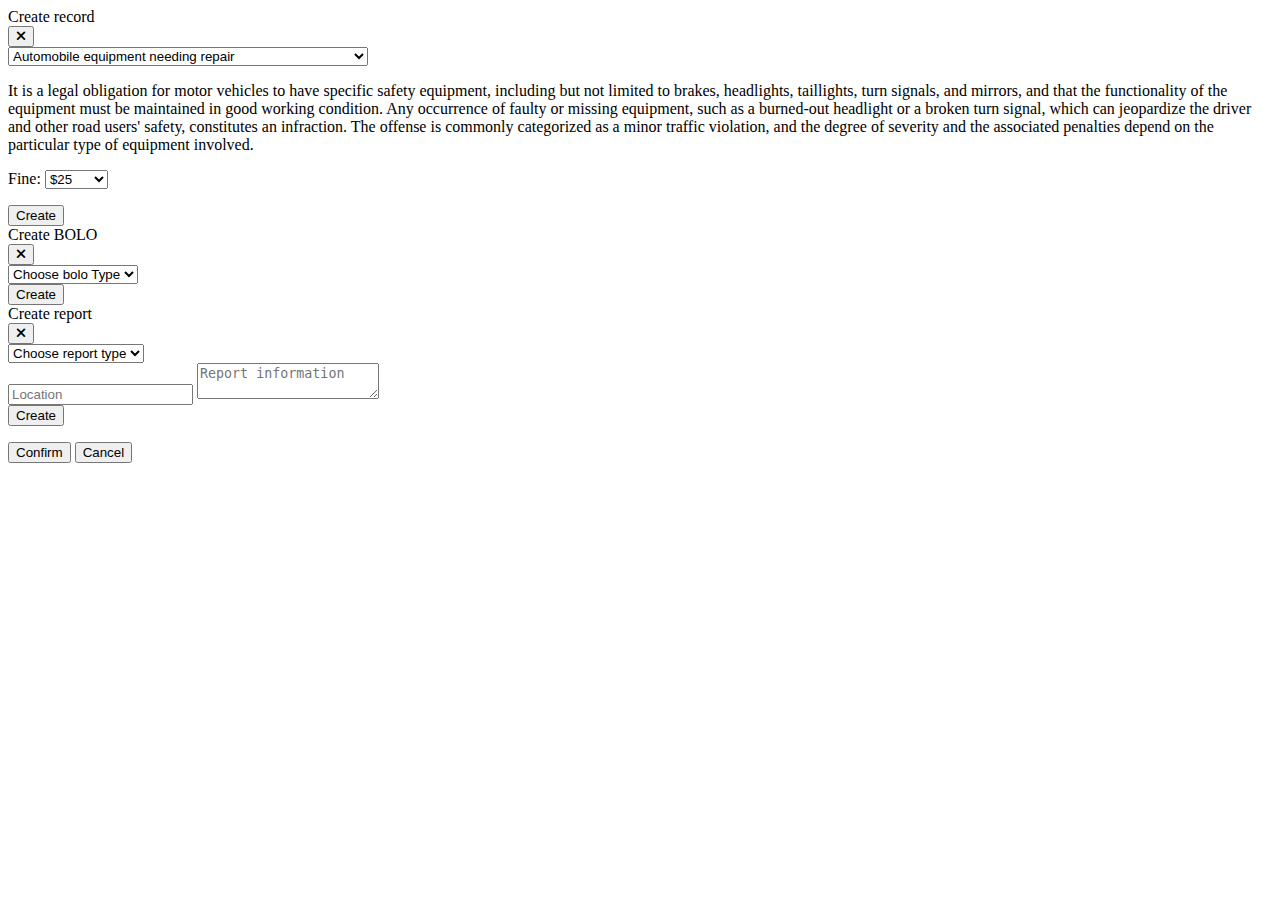
<file: ui/index.html>
<!DOCTYPE html>
<html>
<head>
    <meta charset="utf-8" />
    <meta name="viewport" content="width=device-width, initial-scale=1" />
    <link rel="stylesheet" href="style.css" />
    <link rel="stylesheet" href="https://cdnjs.cloudflare.com/ajax/libs/font-awesome/6.1.1/css/all.min.css"/>
    <link rel="stylesheet" href="https://cdn.jsdelivr.net/npm/boxicons@latest/css/boxicons.min.css"/>
    <script src="https://ajax.googleapis.com/ajax/libs/jquery/3.6.0/jquery.min.js"></script>
    <script src="script.js" type="text/javascript" defer></script>
</head>
<body>
    <div class="background">
        <!-- This text shows the mdt name and department -->
        <h3 class="topBarText"></h3>

        <!-- X button to close the whole ui -->
        <button class="minimizeOverlay"><i class="fa-solid fa-minus"></i></button>
        <button class="closeOverlay"><i class="fa-solid fa-xmark"></i></button>

        <!-- Overlay for the whole mdt (not the top bar that would be behind .overlay and in .background) -->
        <div class="overlay">

            <!-- Left side of the mdt, this has, player information, all the menu buttons to switch pages, and the 10 codes -->
            <div class="leftPanel">
                <!-- Player profile info -->
                <div class="leftPanelPlayerInfo">
                    <div class="leftPanelPlayerInfoImageContainer">
                        <img class="leftPanelPlayerInfoImage" />
                    </div>
                    <div class="leftPanelPlayerInfoContainer">
                        <h3 class="leftPanelPlayerInfoUnitNumber">Callsign not set</h3>
                        <h4 class="leftPanelPlayerInfoName"></h4>
                    </div>
                </div>

                <!-- Buttons to switch pages -->
                <button id="leftPanelButtonDashboard" class="leftPanelButtons" style="background-color: #3a3b3c">Dashboard</button>
                <button id="leftPanelButtonNameSearch" class="leftPanelButtons">Name Search</button>
                <button id="leftPanelButtonPlateSearch" class="leftPanelButtons">Plate Search</button>
                <button id="leftPanelButtonWeaponSearch" class="leftPanelButtons">Weapon Search</button>
                <button id="leftPanelButtonBolo" class="leftPanelButtons">BOLO</button>
                <button id="leftPanelButtonReports" class="leftPanelButtons">Reports</button>
                <button id="leftPanelButtonLiveChat" class="leftPanelButtons">Live Chat</button>
                <button id="leftPanelButtonEmployees" class="leftPanelButtons">Employees</button>
                <!-- <button id="leftPanelButtonSettings" class="leftPanelButtons">Settings</button> -->

                <button id="leftPanelPanicButton">PANIC</button>
            </div>

            <!-- Right side of the mdt this will have all the pages in it -->
            <div class="rightPanel">
                <!-- Dashboard Page -->
                <div class="rightPanelDashboard">
                    <!-- Change status using these buttons -->
                    <div class="rightPanelDashboardButtons">
                        <button class="rightPanelDashboardButtonsStatus" id="rightPanelDashboardBusyButton" style="background-color: #2656c9" value="10-6">Busy</button>
                        <button class="rightPanelDashboardButtonsStatus" id="rightPanelDashboardOutServiceButton" style="background-color: #2656c9; opacity: 1; color: white" value="10-7">Out of service</button>
                        <button class="rightPanelDashboardButtonsStatus" id="rightPanelDashboardInServiceButton" style="background-color: #2656c9" value="10-8">In service</button>
                        <button class="rightPanelDashboardButtonsStatus" id="rightPanelDashboardPanicButton" style="background-color: red" value="10-99">PANIC</button>
                        <button class="rightPanelDashboardButtonsStatus" id="rightPanelDashboardTrafficStopButton" style="background-color: gray" value="10-11">Traffic stop</button>
                        <button class="rightPanelDashboardButtonsStatus" id="rightPanelDashboardTransportButton" style="background-color: gray" value="10-15">Transporting to station</button>
                        <button class="rightPanelDashboardButtonsStatus" id="rightPanelDashboardArrivedButton" style="background-color: gray" value="10-23">Arrived on scene</button>
                        <button class="rightPanelDashboardButtonsStatus" id="rightPanelDashboardRouteButton" style="background-color: gray" value="10-97">En route</button>
                    </div>

                    <div class="rightPanelDashboardDisplays">
                        <h3 class="rightPanelDashboardDisplayTitle" id="rightPanelDashboardDisplayActiveUnits">Active Units</h3>
                        <h3 class="rightPanelDashboardDisplayTitle" id="rightPanelDashboardDisplayCalls">911 Calls</h3>

                        <!-- Show active units on the dashboard -->
                        <div class="rightPanelDashboardActiveUnits rightPanelDashboardDisplayItems"></div>

                        <!-- Show 911 calls on the dashboard -->
                        <div class="rightPanelDashboard911Calls rightPanelDashboardDisplayItems"></div>
                    </div>
                </div>

                <!-- Name search Page -->
                <div class="rightPanelNameSearch">
                    <div class="recordsPage">
                        <i class="fa-solid fa-chevron-left recordsReturn"></i>
                        <button class="viewVehiclesButton recordsPageTopButton"><i class="fas fa-car-side"></i> View vehicles</button>
                        <button class="viewWeaponsButton recordsPageTopButton"><i class="fa-solid fa-gun"></i> View weapons</button>
                        <button class="boloCitizenCreateButton recordsPageTopButton"><i class="fa-solid fa-hand"></i> Create BOLO</button>
                        <button class="recordsMainCreateButton recordsPageTopButton"><i class="fa-solid fa-file"></i> Create record</button>
                        <button class="recordsCitizenSave recordsPageTopButton"><i class="fa-solid fa-check"></i> Save all changes</button>

                        <div class="recordsCitizen"></div>

                        <div class="recordsInfo">
                            <div class="recordsLicenses">
                                <p class="recordsLicensesTitle">Licenses:</p>
                                <div class="recordsLicensesInfo"></div>
                            </div>
                            <div class="recordsProperties">
                                <p class="recordsPropertiesTitle">Properties:</p>
                                <div class="recordsPropertiesInfo"></div>
                            </div>
                            <div class="recordsMain">
                                <p class="recordsMainTitle">Records:</p>
                                <div class="recordsMainInfo"></div>
                            </div>
                        </div>
                    </div>
                    <form id="nameSearch">
                        <input id="firstNameSearchBar" class="searchBar" type="text" placeholder="First name.." data-index="1"/><input id="lastNameSearchBar" class="searchBar" type="text" placeholder="Last name.." data-index="2"/><button class="searchBarButton" type="submit"><i class="fa fa-search"></i></button>
                        <div class="rightPanelNameSearchResponses"></div>
                        <p id="searchNameDefault" style="position: absolute; margin: auto; bottom: 80%; left: 0; right: 0; text-align: center; font-family: Arial, Helvetica, sans-serif; font-weight: bolder; color: #ccc;">Search citizen by name.</p>
                    </form>
                    <div id="nameLoader" class="loader" style="display: none"></div>
                </div>

                <!-- Plate search Page -->
                <div class="rightPanelPlateSearch">
                    <form id="plateSearch">
                        <input id="plateSearchBar" class="plateNumberSearchBar" type="text" placeholder="Plate number"/><button class="searchBarButton" type="submit"><i class="fa fa-search"></i></button>
                    </form>
                    <div class="rightPanelPlateSearchResponses"></div>
                    <p id="searchPlateDefault" style="position: absolute; margin: auto; bottom: 80%; left: 0; right: 0; text-align: center; font-family: Arial, Helvetica, sans-serif; font-weight: bolder; color: #ccc;">Search vehicle by plate number.</p>
                    <div id="plateLoader" class="loader" style="display: none"></div>
                </div>

                <!-- Weapon search Page -->
                <div class="rightPanelWeaponSearch">
                    <form id="weaponSearch">
                        <input id="weaponSearchBar" class="weaponNumberSearchBar" type="text" placeholder="Weapon serial number"/><button class="searchBarButton" type="submit"><i class="fa fa-search"></i></button>
                    </form>
                    <div class="rightPanelWeaponSearchResponses"></div>
                    <p id="searchWeaponDefault" style="position: absolute; margin: auto; bottom: 80%; left: 0; right: 0; text-align: center; font-family: Arial, Helvetica, sans-serif; font-weight: bolder; color: #ccc;">Search weapon by serial number.</p>
                    <div id="weaponLoader" class="loader" style="display: none"></div>
                </div>

                <!-- BOLOs Page -->
                <div class="rightPanelBoloPage">
                    <div class="rightPanelBoloButtons">
                        <button value="all" style="opacity: 0.5;">All Bolo</button>
                        <button value="vehicle">Vehicle Bolo</button>
                        <button value="person">Person Bolo</button>
                        <button value="other">Other Bolo</button>
                        <button value="create">Create Bolo</button>
                    </div>
                    <div class="rightPanelBoloResponses"></div>
                </div>

                <!-- Reports Page -->
                <div class="rightPanelReportsPage">
                    <div class="rightPanelReportsButtons">
                        <button value="crime" style="opacity: 0.5;">Crime</button>
                        <button value="traffic">Traffic</button>
                        <button value="arrest">Arrest</button>
                        <button value="incident">Incident</button>
                        <button value="use_of_force">Use of Force</button>
                        <button value="create">Create report</button>
                    </div>
                    <div class="rightPanelReportsResponses"></div>
                </div>

                <!-- Live chat Page -->
                <div class="rightPanelLiveChat">
                    <div class="rightPanelLiveChatBox"></div>
                    <form id="liveChatForm">
                        <p class="liveChatRateLimit">You've been rate limited, wait for this message to dissapear.</p>
                        <input id="liveChatTextField" type="text"/>
                        <button class="liveChatSendButton" type="submit"><i class="fa-solid fa-angle-up"></i></button>
                    </form>
                </div>

                <!-- manage employees page -->
                <div class="rightPanelEmployees">
                    <form id="employeeSearch">
                        <input id="employeeSearchBar" class="plateNumberSearchBar" type="text" placeholder="Search employee"/><button class="searchBarButton" type="submit"><i class="fa fa-search"></i></button>
                    </form>
                    <div class="rightPanelEmployeeSearchResponses"></div>
                    <div id="plateLoader" class="loader" style="display: none"></div>
                </div>

                
                <!-- Settings Page -->
                <div class="rightPanelSettings"></div>

            </div>
        </div>
    </div>

    <div class="form-records">
        <div class="form-records-bar" style="user-select: none"><p>Create record</p></div>
        <button class="form-records-close"><i class="fa-solid fa-xmark"></i></button>

        <div class="form-records-content">
            <select id="form-records-charges"></select>
            <div class="form-records-description"><p class="form-records-description-value"></p></div>
            <div class="form-records-info">
                <p class="form-records-fine">$2000 fine</p>
                <p class="form-records-sentence">Up to 2 months sentence</p>
            </div>
            <button id="form-records-create">Create</button>
        </div>
    </div>

    <div class="form-bolo">
        <div class="form-bolo-bar" style="user-select: none"><p>Create BOLO</p></div>
        <button class="form-bolo-close"><i class="fa-solid fa-xmark"></i></button>

        <div class="form-records-content">
            <select class="form-bolo-type" required>
                <option value="" disabled selected hidden>Choose bolo Type</option>
                <option value="person">Person</option>
                <option value="vehicle">Vehicle</option>
                <option value="other">Other</option>
            </select>
            <div class="form-bolo-content"></div>
            <button id="form-bolo-create">Create</button>
        </div>
    </div>

    <div class="form-reports">
        <div class="form-reports-bar" style="user-select: none"><p>Create report</p></div>
        <button class="form-reports-close"><i class="fa-solid fa-xmark"></i></button>

        <div class="form-records-content">
            <select class="form-reports-type" required>
                <option value="" disabled selected hidden>Choose report type</option>
                <option value="crime">Crime</option>
                <option value="traffic">Traffic</option>
                <option value="arrest">Arrest</option>
                <option value="incident">Incident</option>
                <option value="use_of_force">Use of Force</option>
            </select>
            <div class="form-reports-content">
                <input type="text" placeholder="Location">
                <textarea style="height: 80%;" placeholder="Report information"></textarea>
            </div>
            <button id="form-reports-create">Create</button>
        </div>
    </div>

    <div class="confirm-screen">
        <p></p>
        <div>
            <button value="confirm">Confirm</button>
            <button value="cancel">Cancel</button>
        </div>
    </div>

</body>
</html>
</file>
<file: ui/style.css>
@import url('https://fonts.googleapis.com/css2?family=Inter:wght@700&display=swap');
body {
    overflow: hidden;
}

::-webkit-scrollbar {
    width: 5px;
}
::-webkit-scrollbar-track {
    background: transparent;
}
::-webkit-scrollbar-thumb {
    background: #2a2c2e;
    border-radius: 5px;
}
::-webkit-scrollbar-thumb:hover {
    background: rgb(46, 46, 46);
}

.background {
    display: none;
    position: absolute;
    margin: auto;
    left: 20%;
    top: 15%;
    width: 60%;
    height: 70%;
    border-radius: 15px;
    background-color: #2F3133;
    overflow: hidden;
}

#setUnitNumberFirstTimeText {
    position: absolute;
    margin: auto;
    top: 35%;
    left: 0;
    right: 0;
    color: white;
    font-family: Arial, Helvetica, sans-serif;
    text-align: center;
}
#setUnitNumberFirstTimeInput {
    position: absolute;
    margin: auto;
    top: 40%;
    left: 0;
    right: 0;
    width: 10%;
    height: 2vh;
    border: none;
    border-radius: 5px;
    background-color: white;
    text-align: center;
}
#setUnitNumberFirstTimeButton {
    position: absolute;
    margin: auto;
    top: 45%;
    left: 0;
    right: 0;
    width: 10%;
    height: 2vh;
    border: none;
    border-radius: 5px;
    background-color: #2656c9;
    color: white;
    text-align: center;
    transition: .1s ease-in-out;
}
#setUnitNumberFirstTimeButton:hover {
    transition: .1s ease-in-out;
    cursor: pointer;
    opacity: 0.8;
}

.overlay, .setUnitNumberFirstTime {
    position: absolute;
    margin: auto;
    bottom: 0;
    width: 100%;
    height: 95%;
    background-color: #18191a;
}
.minimizeOverlay {
    position: absolute;
    top: 0;
    right: 4.3%;
    color: #ccc;
    border: none;
    text-align: center;
    height: 5%;
    width: 50px;
    background-color: transparent;
    font-size: 120%;
    transition: .1s ease-in-out;
}
.minimizeOverlay:hover {
    transition: .1s ease-in-out;
    color: white;
    cursor: pointer;
    background-color: #3a3b3c;
    font-size: 140%;
}
.closeOverlay {
    position: absolute;
    top: 0;
    right: 0;
    color: #ccc;
    border: none;
    text-align: center;
    height: 5%;
    width: 50px;
    background-color: transparent;
    font-size: 120%;
    transition: .1s ease-in-out;
}
.closeOverlay:hover {
    transition: .1s ease-in-out;
    color: white;
    cursor: pointer;
    background-color: red;
    font-size: 140%;
}
.topBarText {
    position: absolute;
    margin: 0;
    padding: 1% 65% 1% 1%;
    padding-right: 67%;
    padding-top: 1%;
    padding-bottom: 1%;
    font-weight: bolder;
    font-family: Arial, Helvetica, sans-serif;
    color: #ccc;
    user-select: none;
    width: 70%;
}
.topBarText:hover {
    cursor: move;
}
.leftPanel {
    position: absolute;
    margin: 0;
    padding-top: 2%;
    width: 20%;
    height: 100%;
    background-color: #242526;
}
.leftPanelPlayerInfo {
    margin-top: 0;
    margin-left: 5%;
    margin-bottom: 5%;
    width: 90%;
    height: 8%;
    background-color: #2656c9;
    border-radius: 6px;
}
.leftPanelPlayerInfoImageContainer {
    position: absolute;
    top: 3vh;
    left: 10%;
    height: 40px;
    width: 40px;
}
.leftPanelPlayerInfoImage {
    background-color: #ccc;
    width: auto;
    height: 100%;
    border-radius: 6px;
}
.leftPanelPlayerInfoContainer {
    position: absolute;
    top: 3vh;
    left: 30%;
    width: auto;
    user-select: none;
}
.leftPanelPlayerInfoUnitNumber {
    margin: 0;
    width: auto;
    font-family: Arial, Helvetica, sans-serif;
    font-weight: bolder;
    color: #ccc;
}
.leftPanelPlayerInfoName {
    margin: 0;
    white-space: nowrap;
    font-weight: lighter;
    font-family: Arial, Helvetica, sans-serif;
    color: #ccc;
}
.leftPanelButtons {
    display: grid;
    grid-template-columns: 0.25fr 1fr;
    grid-template-rows: 1fr;

    outline: none;
    margin: 0 0 3% 5%;
    text-align: left;
    font-size: large;
    font-family: Arial, Helvetica, sans-serif;
    font-weight: bolder;
    padding: 5%;
    width: 90%;
    border: none;
    background-color: transparent;
    border-radius: 6px;
    color: #ccc;
    transition: .1s ease-in-out;
}
.leftPanelButtons:hover {
    cursor: pointer;
    transition: .1s ease-in-out;
    background-color: #3a3b3c5e !important;
}

#leftPanelPanicButton {
    position: absolute;
    padding: 2% 0;
    margin-left: 5%;
    bottom: 6.5%;
    width: 90%;
    height: 5%;
    background-color: rgba(255, 0, 0, 0.09);
    color: rgb(224, 49, 49);
    font-size: 2ch;
    font-weight: bold;
    letter-spacing: 2px;
    border-radius: 8px;
    border: rgba(255, 0, 0, 0) 2px solid;
    text-align: center;
    outline: none;
    transition: 0.2s;
}
#leftPanelPanicButton:hover {
    transition: 0.3s;
    cursor: pointer;
    border: rgb(224, 49, 49) 2px solid;
}

.leftPanelTenCodes {
    padding: 2% 0;
    margin-left: 5%;
    width: 90%;
    height: 46%;
    border-radius: 10px;
    background-color: #18191a;
    overflow-y: scroll;
    overflow-x: hidden;
}
.leftPanelTenCodesText {
    color: #ccc;
    margin: 2% 5%;
    padding: 2% 0.5% 2% 2%;
    width: 90%;
    min-height: 5%;
    height: auto;
    border-radius: 5px;
    font-size: small;
    font-family: Arial, Helvetica, sans-serif;
    background-color: #2F3133;
}


.rightPanel {
    position: absolute;
    right: 0;
    padding: 2.2% 2%;
    width: 75.75%;
    height: 93%;
}
.rightPanelDashboard {
    height: 100%;
    width: 100%;
}
.rightPanelDashboardButtons {
    display: grid;
    grid-template-columns: 1fr 1fr 1fr 1fr;
    grid-template-rows: 1fr 1fr;
    grid-column-gap: 2.5%;
    grid-row-gap: 20%;
    outline: none;
    height: auto;
    width: 100%;
}
.rightPanelDashboardButtonsStatus {
    outline: none;
    width: 100%;
    height: 3vh;
    border: none;
    border-radius: 5px;
    font-family: 'Inter', sans-serif;
    opacity: 0.5;
    color: #ccc;
    box-shadow: #000000 3px 3px 25px;
    transition: .1s ease-in-out;
}
.rightPanelDashboardButtonsStatus:hover {
    transition: .1s ease-in-out;
    color: white !important;
    cursor: pointer;
    opacity: 0.8 !important;
}

.rightPanelDashboardDisplays {
    display: grid;
    grid-template-columns: 1fr 1fr;
    grid-template-rows: auto 1fr;
    grid-column-gap: 3%;
    height: 85%;
    margin-top: 4%;
}
.rightPanelDashboardDisplayTitle {
    margin: 2%;
    text-align: center;
    font-family: Arial, Helvetica, sans-serif;
    font-weight: bolder;
    color: #ccc;
}
.rightPanelDashboardDisplayItems {
    border-radius: 8px;
    background-color: #242526;
    overflow-y: scroll;
}
.rightPanelDashboard911CallsItem, .rightPanelDashboardActiveUnitsItem {
    color: #ccc;
    margin: 2% 5%;
    padding: 5% 5%;
    width: 80%;
    height: auto;
    border-radius: 5px;
    font-family: Arial, Helvetica, sans-serif;
    background-color: #2F3133;
}
.rightPanelDashboard911CallsItemText, .rightPanelDashboardActiveUnitsItemText {
    font-weight: bolder;
    margin: 0;
}
.rightPanelDashboard911CallsItemRespond {
    width: auto;
    height: 2vh;
    padding: 8px;
    text-align: center;
    line-height: 0;
    font-weight: bolder;
    color: #ccc;
    background-color: #2656c9;
    border-radius: 5px;
    border: none;
    transition: .1s ease-in-out;
}
.rightPanelDashboard911CallsItemRespond:hover {
    transition: .1s ease-in-out;
    cursor: pointer;
    color: rgb(255, 255, 255);
    opacity: 0.7;
}

.searchBar {
    outline: none;
    margin-right: 0.5%;
    width: 42%;
    height: 5%;
    border-radius: 8px;
    border: none;
    padding: 1.5% 2%;
    background-color: #2F3133;
    color: #ccc;
}
.plateNumberSearchBar, .weaponNumberSearchBar {
    outline: none;
    margin-right: 0.5%;
    width: 88.5%;
    height: 5%;
    border-radius: 8px;
    border: none;
    padding: 1.5% 2%;
    background-color: #2F3133;
    color: #ccc;
}
.searchBarButton {
    outline: none;
    cursor: pointer;
    width: 6.5%;
    height: 5%;
    border-radius: 8px;
    border: none;
    padding: 1.5% 2%;
    background-color: #2F3133;
    color: #ccc;
    transition: .1s ease-in-out;
}
.searchBarButton:hover {
    transition: .1s ease-in-out;
    color: white;
}
.rightPanelNameSearchResponses, .rightPanelPlateSearchResponses, .rightPanelWeaponSearchResponses {
    position: absolute;
    margin: auto;
    bottom: 4%;
    height: 80%;
    padding: 2%;
    width: 90.6%;
    border: none;
    border-radius: 8px;
    background-color: #2F3133;
    overflow-y: scroll;
}
.nameSearchResult {
    padding: 3% 2.5% 1% 2.5%;
    width: 95%;
    margin: 1.5% 0;
    height: auto;
    background-color: #242526;
    border-radius: 8px;
}
.nameSearchResultImageContainer {
    display: inline-block;
    margin-right: 1%;
    width: 85px;
    height: 85px;
}
.nameSearchResultImage {
    background-color: #ccc;
    width: auto;
    height: 100%;
    border-radius: 5px;
}
.nameSearchResultInfo {
    display: inline-block;
    width: auto;
    height: 100%;
    margin-right: 2%;
}
.nameSearchResultButtons {
    float: right;
    height: 100%;
}
.nameSearchResultProperty {
    margin: 0;
    font-family: Arial, Helvetica, sans-serif;
    font-weight: bolder;
    color: rgb(255, 255, 255);
}
.nameSearchResultButton {
    font-family: Arial, Helvetica, sans-serif;
    background-color: #2656c9;
    color: white;
    height: 3vh;
    width: 100%;
    border: none;
    margin: 5%;
    border-radius: 5px;
    transition: .1s ease-in-out;
}
.nameSearchResultButton:hover, .plateSearchResultButton:hover, .weaponSearchResultButton:hover {
    transition: .1s ease-in-out;
    cursor: pointer;
    opacity: 0.8;
}

.plateSearchResultButton {
    width: 100%;
    font-family: Arial, Helvetica, sans-serif;
    background-color: #2656c9;
    color: white;
    height: 3vh;
    border: none;
    border-radius: 5px;
    transition: .1s ease-in-out;
}
.plateSearchResult {
    padding: 3% 2.5% 1% 2.5%;
    width: 95%;
    margin: 1.5% 0;
    height: auto;
    background-color: #242526;
    border-radius: 8px;
}
.plateSearchResultGrid {
    display: grid;
    grid-template-columns: 1fr 1fr 1fr 1fr;
}
.plateSearchResultInfo {
    display: inline-block;
    width: auto;
    height: 100%;
    margin-right: 3%;
}
.plateSearchResultProperty {
    margin: 0;
    font-family: Arial, Helvetica, sans-serif;
    font-weight: bolder;
    color: rgb(255, 255, 255);
}
.recordsCitizenValue, .weaponSearchResultValue, .nameSearchResultValue, .plateSearchResultValue {
    margin: 1% 0 10% 0;
    font-family: Arial, Helvetica, sans-serif;
    color: #ccc;
}

.loader {
    position: absolute;
    inset: 0;
    margin: auto;
    border: 16px solid #3a3b3c;
    border-radius: 50%;
    border-top: 16px solid #242526;
    width: 120px;
    height: 120px;
    animation: spin 1s linear infinite;
}
  
@keyframes spin {
    0% { transform: rotate(0deg); }
    100% { transform: rotate(360deg); }
}

.rightPanelLiveChatBox {
    position: absolute;
    margin: auto;
    height: 80%;
    padding: 2%;
    width: 90.6%;
    border: none;
    border-radius: 8px;
    background-color: #2F3133;
    overflow-y: scroll;
}
#liveChatForm {
    position: absolute;
    margin: auto;
    bottom: 5%;
    height: 5%;
    width: 100%;
}
#liveChatTextField {
    outline: none;
    margin-right: 0.5%;
    width: 85.1%;
    height: 40%;
    border-radius: 8px;
    border: none;
    padding: 1.5% 2%;
    background-color: #2F3133;
    color: #ccc;
}
.liveChatSendButton {
    outline: none;
    cursor: pointer;
    width: 5%;
    border-radius: 8px;
    border: none;
    padding: 1.5% 2%;
    background-color: #2F3133;
    color: #ccc;
    transition: .1s ease-in-out;
}
.liveChatMessage {
    display: grid;
    grid-template-columns: 10% 1fr;
    padding: 2% 2.5% 2% 2.5%;
    width: 95%;
    margin: 1.5% 0;
    height: auto;
    background-color: #242526;
    border-radius: 8px;
}
.liveChatImageContainer {
    user-select: none;
    width: 45px;
    height: 45px;
}
.liveChatImage {
    user-select: none;
    background-color: #ccc;
    width: auto;
    height: 100%;
    border-radius: 50px;
}
.liveChatNameAndMessage {
    width: 90%;
    height: 100%;
}
.liveChatMessageName {
    margin: 0 0 1% 0;
    width: auto;
    font-family: Arial, Helvetica, sans-serif;
    color: #ccc;
    font-weight: bolder;
}
.hintCallSignAndDept {
    display: inline;
    visibility: hidden;
    position: relative;
    top: -15%;
    width: 20%;
    height: 3vh;
    padding: 0.8% 1.2%;
    font-size: 0.8em;
    background-color: rgb(58, 58, 58);
    color: white;
    border-radius: 10px;
}
.liveChatMessageName:hover .hintCallSignAndDept {
    visibility: visible;
}
.liveChatMessageText {
    margin: 0;
    width: auto;
    word-wrap: break-word;
    font-family: Arial, Helvetica, sans-serif;
    color: #ccc;
}
.liveChatRateLimit {
    display: none;
    position: absolute;
    bottom: 0;
    color: red;
    font-family: Arial, Helvetica, sans-serif;
}



.weaponSearchResultButton {
    width: 100%;
    font-family: Arial, Helvetica, sans-serif;
    background-color: #2656c9;
    color: white;
    height: 3vh;
    border: none;
    border-radius: 5px;
    transition: .1s ease-in-out;
}
.weaponSearchResult {
    padding: 3% 2.5% 1% 2.5%;
    width: 95%;
    margin: 1.5% 0;
    height: auto;
    background-color: #242526;
    border-radius: 8px;
}
.weaponSearchResultGrid {
    display: grid;
    grid-template-columns: 1fr 1fr 1fr 1fr;
}
.weaponSearchResultInfo {
    display: inline-block;
    width: auto;
    height: 100%;
    margin-right: 3%;
}
.weaponSearchResultProperty {
    margin: 0;
    font-family: Arial, Helvetica, sans-serif;
    font-weight: bolder;
    color: rgb(255, 255, 255);
}




.recordsPage {
    display: none;
    position: absolute;
    margin: auto;
    height: 87.25%;
    padding: 2%;
    width: 90.5%;
    border: none;
    border-radius: 8px;
    background-color: #2F3133;
    overflow-y: scroll;
}
.recordsReturn {
    position: relative;
    top: 0;
    left: 0;
    color: #ccc;
    transition: color 0.3s;
}
.recordsCitizenSave {
    position: absolute;
    top: 2%;
    right: 2%;
    border: 2px solid gray;
    border-radius: 5px;
    background-color: rgba(0, 0, 0, 0);
    color: #ccc;
    transition: color 0.3s;
}
.recordsCitizenSave:hover, .recordsReturn:hover {
    transition: color 0.1s;
    color: rgb(255, 255, 255);
    cursor: pointer;
}
.recordsCitizen {
    white-space: nowrap;
    width: 100%;
    height: 35%;
}
.recordsCitizenImageContainer {
    display: inline-block;
    vertical-align: top;
    margin: 2.5% 0;
    height: 80%;
}
.recordsCitizenImage {
    background-color: #ccc;
    width: auto;
    height: 100%;
    border-radius: 5px;
}
.recordsCitizenInfo {
    display: inline-block;
    vertical-align: top;
    margin: 2.5% 2%;
    height: 80%;
}
.recordsCitizenProperty {
    margin: 0;
    font-family: Arial, Helvetica, sans-serif;
    font-weight: bolder;
    color: rgb(255, 255, 255);
}
.recordsCitizenNotes {
    display: block;
    float: right;
    margin: 2.5% 0;
    height: 80%;
    width: 35%;
    border-radius: 5px;
    background-color: #242526;
}

#recordsCitizenNotesText {
    margin: 0 2.5%;
    width: 95%;
    height: 80%;
    resize: none;
    outline: none;
    font-family: Arial, Helvetica, sans-serif;
    background-color: rgba(0, 0, 0, 0);
    border: none;
    color: #ccc;
}
.recordsInfo {
    display: inline-block;
    vertical-align: top;
    width: 100%;
    height: 60%;
}

.recordsLicenses {
    display: inline-block;
    vertical-align: top;
    width: 42.5%;
    height: 50%;
    border-radius: 5px;
    background-color: #242526;
}
.recordsLicensesItem {
    display: grid;
    grid-template-columns: 1fr 1fr;
    grid-template-rows: 1fr 1fr;
    padding: 0.1% 1%;
    margin: 3% 1.5%;
    width: 95%;
    border-radius: 5px;
    background-color: #2a2c2e;
}
.recordsLicenseContainer {
    margin: 4% 0;
}
.recordsLicenseBig {
    margin: 0;
    font-family: Arial, Helvetica, sans-serif;
    color: white;
}
.recordsLicenseSmall {
    margin: 0;
    font-family: Arial, Helvetica, sans-serif;
    color: #ccc;
}
.recordsLicenseSmallDropDown {
    margin: 0;
    font-family: Arial, Helvetica, sans-serif;
    color: #ccc;
    background-color: #2a2c2e;
    outline: none;
    border-radius: 5px;
}

.recordsPropertiesAddress {
    font-family: Arial, Helvetica, sans-serif;
    color: #ccc;
}
.recordsProperties {
    display: block;
    float: right;
    width: 55%;
    height: 50%;
    border-radius: 5px;
    background-color: #242526;
}
.recordsPropertiesItem {
    padding: 0.1% 1%;
    margin: 1.5%;
    width: 95%;
    border-radius: 5px;
    background-color: #2a2c2e;
}

.recordsMain {
    margin-top: 2.5%;
    padding-top: 0.2%;
    width: 100%;
    height: 50%;
    border-radius: 5px;
    background-color: #242526;
}
.recordsMainItem {
    display: grid;
    grid-template-columns: 90% 10%;
    padding: 0.5vh 1%;
    margin: 1.5%;
    width: 95%;
    border-radius: 5px;
    background-color: #2a2c2e;
}
.recordsMainInfraction {
    width: 100%;
}
.recordsMainInfractionTitle {
    margin: 0;
    font-family: Arial, Helvetica, sans-serif;
    font-weight: bold;
    color: #ccc;
}
.recordsMainInfractionValue {
    margin: 0;
    font-family: Arial, Helvetica, sans-serif;
    color: #ccc;
}
.recordsMainType {
    margin: 0;
    font-family: Arial, Helvetica, sans-serif;
    font-weight: bold;
    color: rgb(255, 173, 22);
}

.recordsLicensesInfo, .recordsPropertiesInfo, .recordsMainInfo {
    height: 85%;
    overflow-y: auto;
}
.recordsCitizenNotesTitle, .recordsPropertiesTitle, .recordsLicensesTitle {
    position: relative;
    top: 0;
    margin: 1% 0;
    text-align: center;
    font-family: Arial, Helvetica, sans-serif;
    font-weight: bolder;
    color: rgb(255, 255, 255);
}
.recordsMainTitle {
    position: relative;
    top: 0;
    margin: 0.5% 0;
    text-align: center;
    font-family: Arial, Helvetica, sans-serif;
    font-weight: bolder;
    color: rgb(255, 255, 255);
}
</file>
